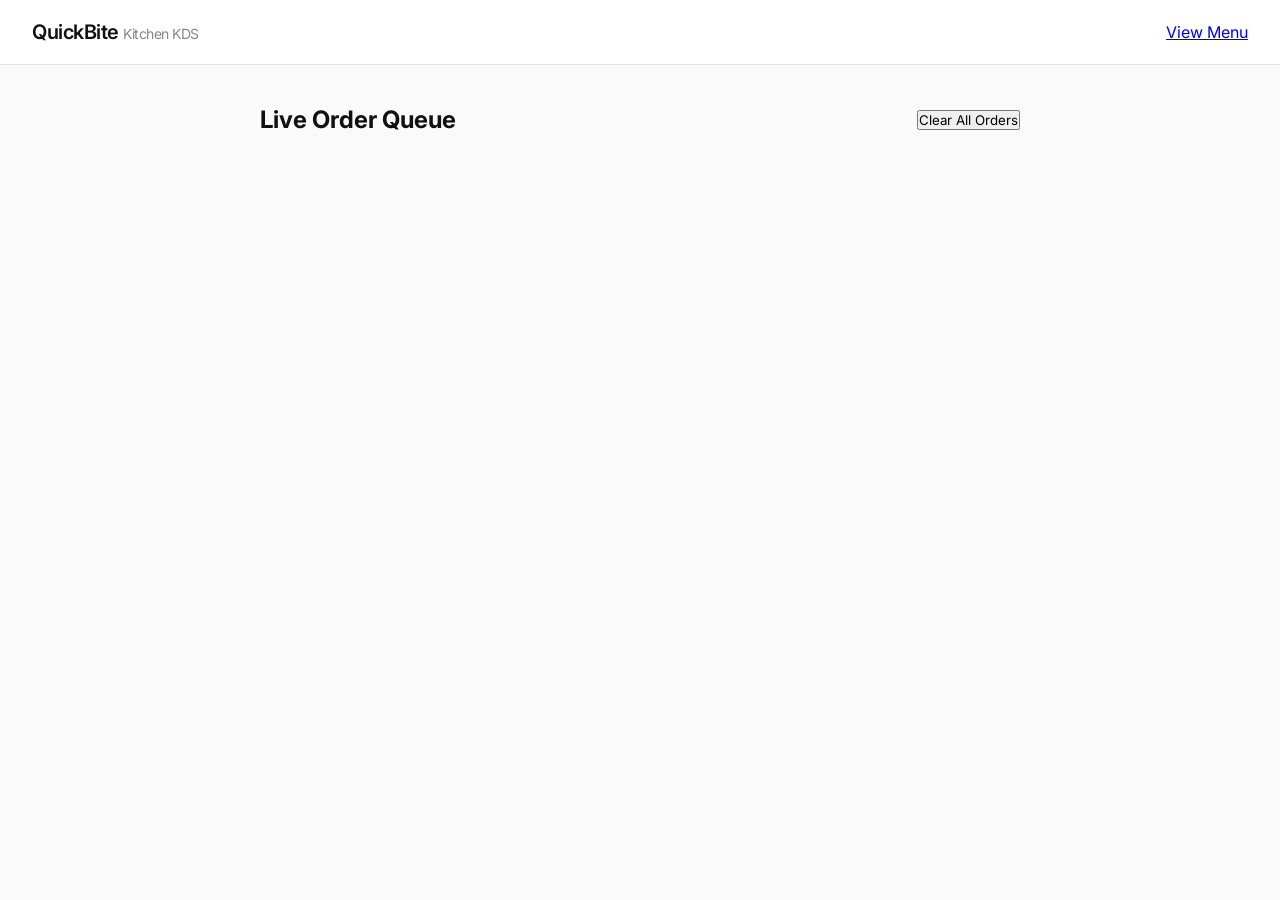
<file: admin.html>
<!DOCTYPE html>
<html lang="en">
<head>
  <meta charset="UTF-8">
  <meta name="viewport" content="width=device-width, initial-scale=1.0">
  <title>QuickBite — Kitchen Display</title>
  <link rel="stylesheet" href="styles.css">
  <link href="https://fonts.googleapis.com/css2?family=Inter:wght@300;400;500;600&display=swap" rel="stylesheet">
</head>
<body class="admin-body">

  <header class="navbar">
    <div class="logo">QuickBite <span>Kitchen KDS</span></div>
    <a href="index.html" class="nav-link">View Menu</a>
  </header>

  <main class="container">
    <div class="dashboard-header">
      <h2>Live Order Queue</h2>
      <button class="clear-btn" onclick="clearOrders()">Clear All Orders</button>
    </div>

    <div class="orders-grid" id="ordersContainer">
      <!-- Live orders dynamically populate here -->
    </div>
  </main>

  <script src="app.js"></script>
  <script>
    // Auto-load kitchen dashboard orders
    window.onload = loadKitchenDashboard;
  </script>
</body>
</html>
</file>
<file: styles.css>
/* Clean Minimalistic Design Tokens */
:root {
  --bg: #FAFAFA;
  --surface: #FFFFFF;
  --text-main: #111111;
  --text-muted: #737373;
  --border: #E5E5E5;
  --accent: #000000;
  --radius: 12px;
  --font: 'Inter', -apple-system, BlinkMacSystemFont, sans-serif;
}

* {
  box-sizing: border-box;
  margin: 0;
  padding: 0;
  font-family: var(--font);
  -webkit-font-smoothing: antialiased;
}

body {
  background-color: var(--bg);
  color: var(--text-main);
  padding-bottom: 100px;
}

/* Header Navbar */
.navbar {
  display: flex;
  justify-content: space-between;
  align-items: center;
  padding: 20px 32px;
  background: var(--surface);
  border-bottom: 1px solid var(--border);
}

.logo {
  font-size: 20px;
  font-weight: 600;
  letter-spacing: -0.5px;
}

.logo span {
  color: #888;
  font-weight: 400;
  font-size: 14px;
}

/* Table Badge Customization */
.table-badge {
  font-size: 13px;
  background: #F4F4F5;
  padding: 8px 16px;
  border-radius: 20px;
  border: 1px solid var(--border);
  cursor: pointer;
  transition: all 0.2s ease;
  display: flex;
  gap: 4px;
  align-items: center;
}

.table-badge.unassigned {
  border-color: #E53E3E;
  color: #C53030;
  background: #FFF5F5;
}

/* Modal Styling */
.modal-overlay {
  position: fixed;
  top: 0;
  left: 0;
  width: 100%;
  height: 100%;
  background: rgba(0, 0, 0, 0.4);
  backdrop-filter: blur(6px);
  display: flex;
  align-items: center;
  justify-content: center;
  z-index: 1000;
}

.modal-card {
  background: var(--surface);
  padding: 36px 28px;
  border-radius: 20px;
  max-width: 380px;
  width: 90%;
  text-align: center;
  border: 1px solid var(--border);
  box-shadow: 0 20px 40px rgba(0, 0, 0, 0.12);
}

.modal-icon {
  font-size: 32px;
  margin-bottom: 12px;
}

.modal-card h2 {
  font-size: 22px;
  font-weight: 600;
  margin-bottom: 6px;
}

.modal-card p {
  font-size: 14px;
  color: var(--text-muted);
  margin-bottom: 24px;
}

.modal-card input {
  width: 100%;
  padding: 14px;
  border: 1px solid var(--border);
  border-radius: 10px;
  font-size: 16px;
  text-align: center;
  margin-bottom: 16px;
  outline: none;
  background: #FAFAFA;
}

.modal-card input:focus {
  border-color: #000;
  background: #FFF;
}

/* Container & Typography */
.container {
  max-width: 800px;
  margin: 0 auto;
  padding: 40px 20px;
}

.hero {
  margin-bottom: 32px;
}

.sub-heading {
  font-size: 13px;
  text-transform: uppercase;
  letter-spacing: 1px;
  color: var(--text-muted);
  margin-bottom: 8px;
}

h1 {
  font-size: 32px;
  font-weight: 500;
  letter-spacing: -1px;
  line-height: 1.2;
}

/* Category Filter Bar */
.categories {
  display: flex;
  gap: 10px;
  margin-bottom: 32px;
}

.cat-btn {
  background: transparent;
  border: 1px solid var(--border);
  padding: 8px 18px;
  border-radius: 30px;
  font-size: 14px;
  color: var(--text-muted);
  cursor: pointer;
  transition: all 0.2s ease;
}

.cat-btn.active, .cat-btn:hover {
  background: var(--accent);
  color: #FFF;
  border-color: var(--accent);
}

/* Cards Layout */
.menu-grid {
  display: flex;
  flex-direction: column;
  gap: 16px;
}

.menu-card {
  background: var(--surface);
  border: 1px solid var(--border);
  border-radius: var(--radius);
  padding: 24px;
  display: flex;
  justify-content: space-between;
  align-items: center;
  transition: transform 0.2s ease, box-shadow 0.2s ease;
}

.menu-card:hover {
  transform: translateY(-2px);
  box-shadow: 0 4px 20px rgba(0, 0, 0, 0.03);
}

.item-info h3 {
  font-size: 18px;
  font-weight: 500;
  margin-bottom: 4px;
}

.item-info p {
  font-size: 14px;
  color: var(--text-muted);
  margin-bottom: 12px;
  max-width: 450px;
}

.price {
  font-weight: 600;
  font-size: 16px;
}

.add-btn {
  background: var(--surface);
  border: 1px solid var(--border);
  padding: 10px 20px;
  border-radius: 8px;
  font-weight: 500;
  cursor: pointer;
  transition: all 0.2s ease;
}

.add-btn:hover {
  background: var(--accent);
  color: #FFF;
}

/* Floating Cart Drawer */
.cart-bar {
  position: fixed;
  bottom: 24px;
  left: 50%;
  transform: translateX(-50%);
  width: calc(100% - 40px);
  max-width: 500px;
  background: var(--accent);
  color: #FFF;
  padding: 16px 24px;
  border-radius: 16px;
  display: flex;
  justify-content: space-between;
  align-items: center;
  box-shadow: 0 10px 30px rgba(0,0,0,0.15);
}

.cart-info {
  font-size: 15px;
  display: flex;
  gap: 8px;
  align-items: center;
}

.checkout-btn {
  background: #FFF;
  color: #000;
  border: none;
  padding: 10px 18px;
  border-radius: 8px;
  font-weight: 500;
  cursor: pointer;
}

/* Kitchen Admin Styles */
.dashboard-header {
  display: flex;
  justify-content: space-between;
  align-items: center;
  margin-bottom: 24px;
}

.orders-grid {
  display: grid;
  grid-template-columns: repeat(auto-fill, minmax(240px, 1fr));
  gap: 16px;
}

.order-card {
  background: var(--surface);
  border: 1px solid var(--border);
  border-radius: var(--radius);
  padding: 20px;
}

.order-card h4 {
  font-size: 16px;
  margin-bottom: 12px;
  padding-bottom: 8px;
  border-bottom: 1px solid var(--border);
}

.order-card ul {
  list-style: none;
  font-size: 14px;
  color: var(--text-muted);
  margin-bottom: 16px;
}

.status-btn {
  width: 100%;
  padding: 8px;
  background: #F4F4F5;
  border: 1px solid var(--border);
  border-radius: 6px;
  cursor: pointer;
  font-size: 13px;
}

/* Card Images */
.menu-card-img {
  width: 100px;
  height: 100px;
  object-fit: cover;
  border-radius: 8px;
  flex-shrink: 0;
}

.menu-card-content {
  display: flex;
  gap: 16px;
  align-items: center;
}

/* Modal Overlay & Card */
.modal-overlay {
  position: fixed;
  top: 0;
  left: 0;
  width: 100%;
  height: 100%;
  background: rgba(0, 0, 0, 0.4);
  backdrop-filter: blur(4px);
  display: flex;
  align-items: center;
  justify-content: center;
  z-index: 1000;
}

.modal-card {
  background: var(--surface);
  padding: 32px;
  border-radius: 16px;
  max-width: 360px;
  width: 90%;
  text-align: center;
  border: 1px solid var(--border);
  box-shadow: 0 20px 40px rgba(0,0,0,0.1);
}

.modal-card h2 {
  font-size: 20px;
  margin-bottom: 8px;
}

.modal-card p {
  font-size: 14px;
  color: var(--text-muted);
  margin-bottom: 20px;
}

.modal-card input {
  width: 100%;
  padding: 12px;
  border: 1px solid var(--border);
  border-radius: 8px;
  font-size: 16px;
  text-align: center;
  margin-bottom: 16px;
  outline: none;
}

.primary-btn {
  width: 100%;
  padding: 12px;
  background: var(--accent);
  color: #FFF;
  border: none;
  border-radius: 8px;
  font-weight: 500;
  cursor: pointer;
}
</file>
